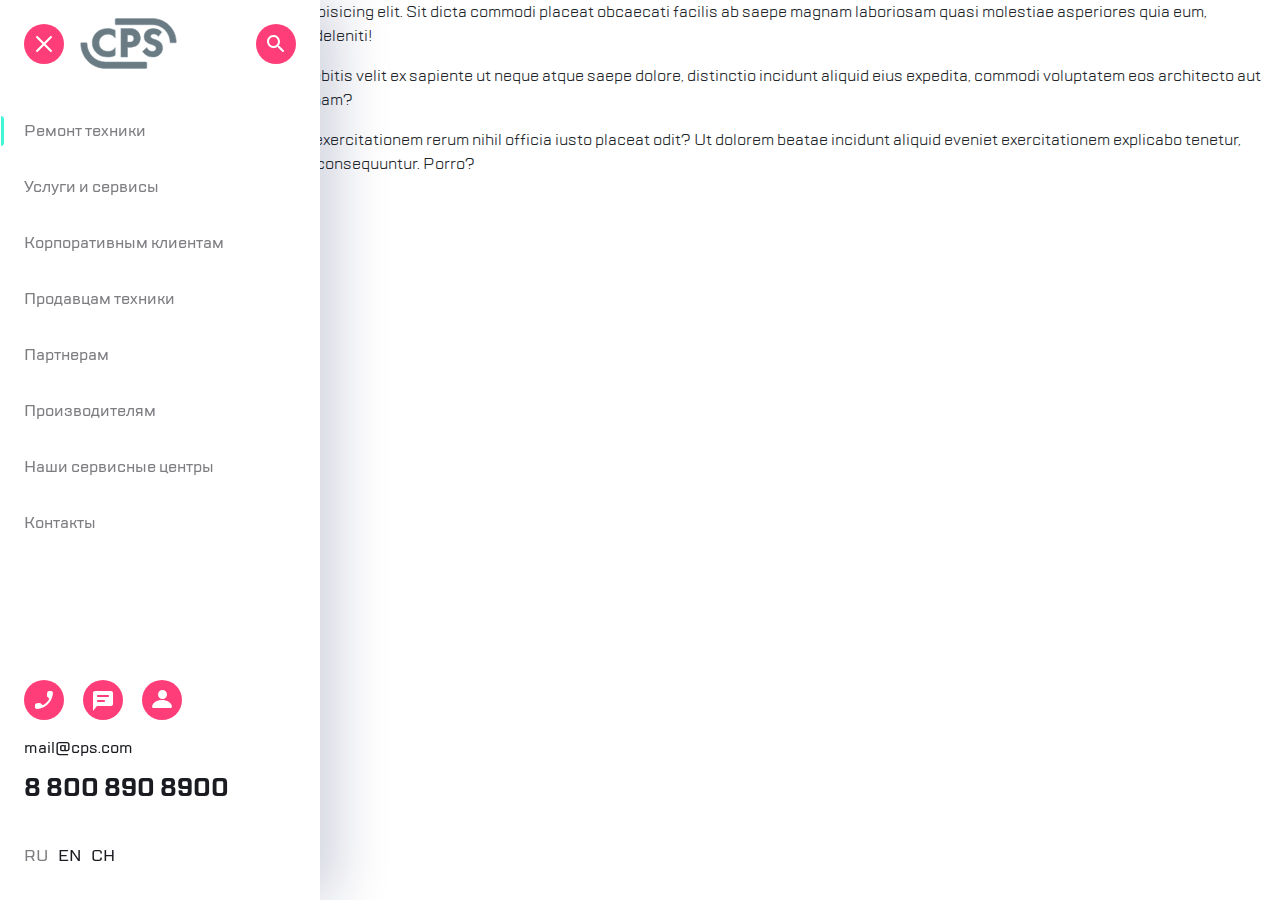
<file: index.html>
<!DOCTYPE html><html lang="ru"><head><meta charset="UTF-8"><meta name="viewport" content="width=device-width,initial-scale=1"><title>Боковое меню сайта CPS</title><link rel="stylesheet" href="css/style.min.css"></head><body><div class="side-menu"><div class="side-menu__header"><div class="side-menu__close side-menu__link-img" tabindex="0"><img src="icons/close-icon.svg" alt="close icon" class="side-menu__close-img"></div><a href="#" class="side-menu__logo side-menu__link-img"><img src="img/CPS-logo.svg" alt="CPS logo" class="side-menu__logo-img"> </a><button class="side-menu__search side-menu__btn side-menu__link-img"><img src="icons/search-icon.svg" alt="search icon" class="side-menu__search-img"></button></div><ul class="side-menu__nav"><li class="side-menu__item side-menu__before-item-line"><a href="#" class="side-menu__link text text--color-grey text--fz16-fw500">Ремонт техники</a></li><li class="side-menu__item"><a href="#" class="side-menu__link text text--color-grey text--fz16-fw500">Услуги и сервисы</a></li><li class="side-menu__item"><a href="#" class="side-menu__link text text--color-grey text--fz16-fw500">Корпоративным клиентам</a></li><li class="side-menu__item"><a href="#" class="side-menu__link text text--color-grey text--fz16-fw500">Продавцам техники</a></li><li class="side-menu__item"><a href="#" class="side-menu__link text text--color-grey text--fz16-fw500">Партнерам</a></li><li class="side-menu__item"><a href="#" class="side-menu__link text text--color-grey text--fz16-fw500">Производителям</a></li><li class="side-menu__item"><a href="#" class="side-menu__link text text--color-grey text--fz16-fw500">Наши сервисные центры</a></li><li class="side-menu__item"><a href="#" class="side-menu__link text text--color-grey text--fz16-fw500">Контакты</a></li></ul><div class="side-menu__footer"><div class="side-menu__footer-icons"><button class="side-menu__footer-icon side-menu__btn side-menu__link-img"><img src="icons/call-icon.svg" alt="call icon" class="side-menu__footer-icon-img"></button> <button class="side-menu__footer-icon side-menu__btn side-menu__link-img"><img src="icons/chat-icon.svg" alt="chat icon" class="side-menu__footer-icon-img"></button> <button class="side-menu__footer-icon side-menu__btn side-menu__link-img"><img src="icons/profile-icon.svg" alt="profile" class="side-menu__footer-icon-img"></button></div><a href="mailto:mail@cps.com" class="side-menu__footer-email text text--color-dark text--fz16-fw500 side-menu__link">mail@cps.com</a> <a href="tel:88008908900" class="side-menu__footer-phone text text--color-dark text--fz24-fw700 side-menu__link">8 800 890 8900</a><div class="side-menu__lang-module"><a href="#" class="side-menu__lang text text--color-dark text--fz16-fw500 side-menu__link side-menu__lang--active">RU</a> <a href="#" class="side-menu__lang text text--color-dark text--fz16-fw500 side-menu__link">EN</a> <a href="#" class="side-menu__lang text text--color-dark text--fz16-fw500 side-menu__link">CH</a></div></div></div><p>Lorem ipsum, dolor sit amet consectetur adipisicing elit. Sit dicta commodi placeat obcaecati facilis ab saepe magnam laboriosam quasi molestiae asperiores quia eum, dignissimos debitis fugit nihil pariatur quae deleniti!</p><p>Nesciunt totam, enim doloremque impedit debitis velit ex sapiente ut neque atque saepe dolore, distinctio incidunt aliquid eius expedita, commodi voluptatem eos architecto aut facilis perspiciatis odit deleniti? Excepturi, nam?</p><p>Blanditiis magnam nemo nobis dignissimos exercitationem rerum nihil officia iusto placeat odit? Ut dolorem beatae incidunt aliquid eveniet exercitationem explicabo tenetur, facere fuga eum nostrum nemo vitae soluta consequuntur. Porro?</p></body></html>
</file>
<file: css/style.min.css>
/*!
 * Bootstrap Reboot v5.3.2 (https://getbootstrap.com/)
 * Copyright 2011-2023 The Bootstrap Authors
 * Licensed under MIT (https://github.com/twbs/bootstrap/blob/main/LICENSE)
 */:root,[data-bs-theme=light]{--bs-blue:#0d6efd;--bs-indigo:#6610f2;--bs-purple:#6f42c1;--bs-pink:#d63384;--bs-red:#dc3545;--bs-orange:#fd7e14;--bs-yellow:#ffc107;--bs-green:#198754;--bs-teal:#20c997;--bs-cyan:#0dcaf0;--bs-black:#000;--bs-white:#fff;--bs-gray:#6c757d;--bs-gray-dark:#343a40;--bs-gray-100:#f8f9fa;--bs-gray-200:#e9ecef;--bs-gray-300:#dee2e6;--bs-gray-400:#ced4da;--bs-gray-500:#adb5bd;--bs-gray-600:#6c757d;--bs-gray-700:#495057;--bs-gray-800:#343a40;--bs-gray-900:#212529;--bs-primary:#0d6efd;--bs-secondary:#6c757d;--bs-success:#198754;--bs-info:#0dcaf0;--bs-warning:#ffc107;--bs-danger:#dc3545;--bs-light:#f8f9fa;--bs-dark:#212529;--bs-primary-rgb:13,110,253;--bs-secondary-rgb:108,117,125;--bs-success-rgb:25,135,84;--bs-info-rgb:13,202,240;--bs-warning-rgb:255,193,7;--bs-danger-rgb:220,53,69;--bs-light-rgb:248,249,250;--bs-dark-rgb:33,37,41;--bs-primary-text-emphasis:#052c65;--bs-secondary-text-emphasis:#2b2f32;--bs-success-text-emphasis:#0a3622;--bs-info-text-emphasis:#055160;--bs-warning-text-emphasis:#664d03;--bs-danger-text-emphasis:#58151c;--bs-light-text-emphasis:#495057;--bs-dark-text-emphasis:#495057;--bs-primary-bg-subtle:#cfe2ff;--bs-secondary-bg-subtle:#e2e3e5;--bs-success-bg-subtle:#d1e7dd;--bs-info-bg-subtle:#cff4fc;--bs-warning-bg-subtle:#fff3cd;--bs-danger-bg-subtle:#f8d7da;--bs-light-bg-subtle:#fcfcfd;--bs-dark-bg-subtle:#ced4da;--bs-primary-border-subtle:#9ec5fe;--bs-secondary-border-subtle:#c4c8cb;--bs-success-border-subtle:#a3cfbb;--bs-info-border-subtle:#9eeaf9;--bs-warning-border-subtle:#ffe69c;--bs-danger-border-subtle:#f1aeb5;--bs-light-border-subtle:#e9ecef;--bs-dark-border-subtle:#adb5bd;--bs-white-rgb:255,255,255;--bs-black-rgb:0,0,0;--bs-font-sans-serif:system-ui,-apple-system,"Segoe UI",Roboto,"Helvetica Neue","Noto Sans","Liberation Sans",Arial,sans-serif,"Apple Color Emoji","Segoe UI Emoji","Segoe UI Symbol","Noto Color Emoji";--bs-font-monospace:SFMono-Regular,Menlo,Monaco,Consolas,"Liberation Mono","Courier New",monospace;--bs-gradient:linear-gradient(180deg, rgba(255, 255, 255, 0.15), rgba(255, 255, 255, 0));--bs-body-font-family:var(--bs-font-sans-serif);--bs-body-font-size:1rem;--bs-body-font-weight:400;--bs-body-line-height:1.5;--bs-body-color:#212529;--bs-body-color-rgb:33,37,41;--bs-body-bg:#fff;--bs-body-bg-rgb:255,255,255;--bs-emphasis-color:#000;--bs-emphasis-color-rgb:0,0,0;--bs-secondary-color:rgba(33, 37, 41, 0.75);--bs-secondary-color-rgb:33,37,41;--bs-secondary-bg:#e9ecef;--bs-secondary-bg-rgb:233,236,239;--bs-tertiary-color:rgba(33, 37, 41, 0.5);--bs-tertiary-color-rgb:33,37,41;--bs-tertiary-bg:#f8f9fa;--bs-tertiary-bg-rgb:248,249,250;--bs-heading-color:inherit;--bs-link-color:#0d6efd;--bs-link-color-rgb:13,110,253;--bs-link-decoration:underline;--bs-link-hover-color:#0a58ca;--bs-link-hover-color-rgb:10,88,202;--bs-code-color:#d63384;--bs-highlight-color:#212529;--bs-highlight-bg:#fff3cd;--bs-border-width:1px;--bs-border-style:solid;--bs-border-color:#dee2e6;--bs-border-color-translucent:rgba(0, 0, 0, 0.175);--bs-border-radius:0.375rem;--bs-border-radius-sm:0.25rem;--bs-border-radius-lg:0.5rem;--bs-border-radius-xl:1rem;--bs-border-radius-xxl:2rem;--bs-border-radius-2xl:var(--bs-border-radius-xxl);--bs-border-radius-pill:50rem;--bs-box-shadow:0 0.5rem 1rem rgba(0, 0, 0, 0.15);--bs-box-shadow-sm:0 0.125rem 0.25rem rgba(0, 0, 0, 0.075);--bs-box-shadow-lg:0 1rem 3rem rgba(0, 0, 0, 0.175);--bs-box-shadow-inset:inset 0 1px 2px rgba(0, 0, 0, 0.075);--bs-focus-ring-width:0.25rem;--bs-focus-ring-opacity:0.25;--bs-focus-ring-color:rgba(13, 110, 253, 0.25);--bs-form-valid-color:#198754;--bs-form-valid-border-color:#198754;--bs-form-invalid-color:#dc3545;--bs-form-invalid-border-color:#dc3545}[data-bs-theme=dark]{color-scheme:dark;--bs-body-color:#dee2e6;--bs-body-color-rgb:222,226,230;--bs-body-bg:#212529;--bs-body-bg-rgb:33,37,41;--bs-emphasis-color:#fff;--bs-emphasis-color-rgb:255,255,255;--bs-secondary-color:rgba(222, 226, 230, 0.75);--bs-secondary-color-rgb:222,226,230;--bs-secondary-bg:#343a40;--bs-secondary-bg-rgb:52,58,64;--bs-tertiary-color:rgba(222, 226, 230, 0.5);--bs-tertiary-color-rgb:222,226,230;--bs-tertiary-bg:#2b3035;--bs-tertiary-bg-rgb:43,48,53;--bs-primary-text-emphasis:#6ea8fe;--bs-secondary-text-emphasis:#a7acb1;--bs-success-text-emphasis:#75b798;--bs-info-text-emphasis:#6edff6;--bs-warning-text-emphasis:#ffda6a;--bs-danger-text-emphasis:#ea868f;--bs-light-text-emphasis:#f8f9fa;--bs-dark-text-emphasis:#dee2e6;--bs-primary-bg-subtle:#031633;--bs-secondary-bg-subtle:#161719;--bs-success-bg-subtle:#051b11;--bs-info-bg-subtle:#032830;--bs-warning-bg-subtle:#332701;--bs-danger-bg-subtle:#2c0b0e;--bs-light-bg-subtle:#343a40;--bs-dark-bg-subtle:#1a1d20;--bs-primary-border-subtle:#084298;--bs-secondary-border-subtle:#41464b;--bs-success-border-subtle:#0f5132;--bs-info-border-subtle:#087990;--bs-warning-border-subtle:#997404;--bs-danger-border-subtle:#842029;--bs-light-border-subtle:#495057;--bs-dark-border-subtle:#343a40;--bs-heading-color:inherit;--bs-link-color:#6ea8fe;--bs-link-hover-color:#8bb9fe;--bs-link-color-rgb:110,168,254;--bs-link-hover-color-rgb:139,185,254;--bs-code-color:#e685b5;--bs-highlight-color:#dee2e6;--bs-highlight-bg:#664d03;--bs-border-color:#495057;--bs-border-color-translucent:rgba(255, 255, 255, 0.15);--bs-form-valid-color:#75b798;--bs-form-valid-border-color:#75b798;--bs-form-invalid-color:#ea868f;--bs-form-invalid-border-color:#ea868f}*,::after,::before{box-sizing:border-box}@media(prefers-reduced-motion:no-preference){:root{scroll-behavior:smooth}}body{margin:0;font-family:var(--bs-body-font-family);font-size:var(--bs-body-font-size);font-weight:var(--bs-body-font-weight);line-height:var(--bs-body-line-height);color:var(--bs-body-color);text-align:var(--bs-body-text-align);background-color:var(--bs-body-bg);-webkit-text-size-adjust:100%;-webkit-tap-highlight-color:rgba(0,0,0,0)}hr{margin:1rem 0;color:inherit;border:0;border-top:var(--bs-border-width) solid;opacity:.25}h1,h2,h3,h4,h5,h6{margin-top:0;margin-bottom:.5rem;font-weight:500;line-height:1.2;color:var(--bs-heading-color)}h1{font-size:calc(1.375rem + 1.5vw)}@media(min-width:1200px){h1{font-size:2.5rem}}h2{font-size:calc(1.325rem + .9vw)}@media(min-width:1200px){h2{font-size:2rem}}h3{font-size:calc(1.3rem + .6vw)}@media(min-width:1200px){h3{font-size:1.75rem}}h4{font-size:calc(1.275rem + .3vw)}@media(min-width:1200px){h4{font-size:1.5rem}}h5{font-size:1.25rem}h6{font-size:1rem}p{margin-top:0;margin-bottom:1rem}abbr[title]{-webkit-text-decoration:underline dotted;text-decoration:underline dotted;cursor:help;-webkit-text-decoration-skip-ink:none;text-decoration-skip-ink:none}address{margin-bottom:1rem;font-style:normal;line-height:inherit}ol,ul{padding-left:2rem}dl,ol,ul{margin-top:0;margin-bottom:1rem}ol ol,ol ul,ul ol,ul ul{margin-bottom:0}dt{font-weight:700}dd{margin-bottom:.5rem;margin-left:0}blockquote{margin:0 0 1rem}b,strong{font-weight:bolder}small{font-size:.875em}mark{padding:.1875em;color:var(--bs-highlight-color);background-color:var(--bs-highlight-bg)}sub,sup{position:relative;font-size:.75em;line-height:0;vertical-align:baseline}sub{bottom:-.25em}sup{top:-.5em}a{color:rgba(var(--bs-link-color-rgb),var(--bs-link-opacity,1));text-decoration:underline}a:hover{--bs-link-color-rgb:var(--bs-link-hover-color-rgb)}a:not([href]):not([class]),a:not([href]):not([class]):hover{color:inherit;text-decoration:none}code,kbd,pre,samp{font-family:var(--bs-font-monospace);font-size:1em}pre{display:block;margin-top:0;margin-bottom:1rem;overflow:auto;font-size:.875em}pre code{font-size:inherit;color:inherit;word-break:normal}code{font-size:.875em;color:var(--bs-code-color);word-wrap:break-word}a>code{color:inherit}kbd{padding:.1875rem .375rem;font-size:.875em;color:var(--bs-body-bg);background-color:var(--bs-body-color);border-radius:.25rem}kbd kbd{padding:0;font-size:1em}figure{margin:0 0 1rem}img,svg{vertical-align:middle}table{caption-side:bottom;border-collapse:collapse}caption{padding-top:.5rem;padding-bottom:.5rem;color:var(--bs-secondary-color);text-align:left}th{text-align:inherit;text-align:-webkit-match-parent}tbody,td,tfoot,th,thead,tr{border-color:inherit;border-style:solid;border-width:0}label{display:inline-block}button{border-radius:0}button:focus:not(:focus-visible){outline:0}button,input,optgroup,select,textarea{margin:0;font-family:inherit;font-size:inherit;line-height:inherit}button,select{text-transform:none}[role=button]{cursor:pointer}select{word-wrap:normal}select:disabled{opacity:1}[list]:not([type=date]):not([type=datetime-local]):not([type=month]):not([type=week]):not([type=time])::-webkit-calendar-picker-indicator{display:none!important}[type=button],[type=reset],[type=submit],button{-webkit-appearance:button}[type=button]:not(:disabled),[type=reset]:not(:disabled),[type=submit]:not(:disabled),button:not(:disabled){cursor:pointer}::-moz-focus-inner{padding:0;border-style:none}textarea{resize:vertical}fieldset{min-width:0;padding:0;margin:0;border:0}legend{float:left;width:100%;padding:0;margin-bottom:.5rem;font-size:calc(1.275rem + .3vw);line-height:inherit}@media(min-width:1200px){legend{font-size:1.5rem}}legend+*{clear:left}::-webkit-datetime-edit-day-field,::-webkit-datetime-edit-fields-wrapper,::-webkit-datetime-edit-hour-field,::-webkit-datetime-edit-minute,::-webkit-datetime-edit-month-field,::-webkit-datetime-edit-text,::-webkit-datetime-edit-year-field{padding:0}::-webkit-inner-spin-button{height:auto}[type=search]{-webkit-appearance:textfield;outline-offset:-2px}::-webkit-search-decoration{-webkit-appearance:none}::-webkit-color-swatch-wrapper{padding:0}::file-selector-button{font:inherit;-webkit-appearance:button}output{display:inline-block}iframe{border:0}summary{display:list-item;cursor:pointer}progress{vertical-align:baseline}[hidden]{display:none!important}@font-face{font-family:"TT Lakes";src:local("TT Lakes Regular"),local("TTLakes-Regular"),url(../fonts/TTLakes-Regular.woff2) format("woff2"),url(../fonts/TTLakes-Regular.woff) format("woff");font-weight:400;font-style:normal;font-display:swap}@font-face{font-family:"TT Lakes";src:local("TT Lakes Medium"),local("TTLakes-Medium"),url(../fonts/TTLakes-Medium.woff2) format("woff2"),url(../fonts/TTLakes-Medium.woff) format("woff");font-weight:500;font-style:normal;font-display:swap}@font-face{font-family:"TT Lakes";src:local("TT Lakes Bold"),local("TTLakes-Bold"),url(../fonts/TTLakes-Bold.woff2) format("woff2"),url(../fonts/TTLakes-Bold.woff) format("woff");font-weight:700;font-style:normal;font-display:swap}*{font-family:"TT Lakes",sans-serif;margin:0;padding:0}.text{font-size:14px;font-weight:400;line-height:18px}.text--color-dark{color:#1b1c21}.text--color-grey{color:#7e7e82}.text--fz16-fw500{font-size:16px;font-weight:500;line-height:24px}.text--fz24-fw700{font-size:24px;font-weight:700;line-height:32px}.text--fz28-fw700{font-size:28px;font-weight:700;line-height:40px}.visible--above768{display:none}.visible--above1120{display:none}.margin--mr9{margin-right:9px}.margin--mr16{margin-right:16px}.margin--mr20{margin-right:20px}.margin--mr32{margin-right:32px}.margin--mr-auto{margin-right:auto}.side-menu{position:fixed;top:0;left:0;width:320px;height:100%;overflow:auto;padding:18px 24px 32px;background-color:#fff;box-shadow:16px 0 52px 0 rgba(14,24,80,.2),-2px 0 4px 0 rgba(69,79,126,.02);display:flex;flex-direction:column;justify-content:flex-start}.side-menu__header{display:flex;justify-content:flex-start;align-items:center;margin-bottom:50px}.side-menu__close{margin-right:16px;cursor:pointer}.side-menu__close-img,.side-menu__search-img{width:40px;height:40px;object-fit:contain}.side-menu__logo{margin-right:auto}.side-menu__logo-img{width:97px;height:51px;object-fit:contain}.side-menu__btn{border:none;background-color:#fff}.side-menu__link-img:focus{outline:2px solid #b8ffec;outline-offset:5px}.side-menu__link-img:hover{filter:opacity(70%);transition:filter .2s linear}.side-menu__link-img:active{filter:opacity(40%);transition:filter .2s linear}.side-menu__nav{margin:0 0 auto;padding:0;list-style:none}.side-menu__item{position:relative;margin-bottom:32px}.side-menu__before-item-line::before{content:"";position:absolute;left:-24px;transform:translateY(-4px);width:4px;height:32px;background:url(../icons/side-line-icon.svg) center center/contain no-repeat}.side-menu__link{text-decoration:none}.side-menu__link:focus{outline:2px solid #b8ffec;outline-offset:5px}.side-menu__link:hover{color:#0d6efd;transition:color .2s linear}.side-menu__link:active{color:#0a58ca;text-decoration:underline;outline:0;transition:all .2s linear}.side-menu__footer-icon{margin:0 16px 16px 0}.side-menu__footer-icon-img{width:40px;height:40px;object-fit:contain}.side-menu__footer-email{display:inline-block;margin-bottom:12px}.side-menu__footer-phone{display:inline-block;margin-bottom:40px}.side-menu__lang{margin-right:7px}.side-menu__lang--active{color:#7e7e82}.header{background-color:#fff;display:flex;flex-direction:column}.header__icons-wrapper{height:88px;display:flex;justify-content:flex-start;align-items:center}.header__divider{width:2px;height:32px;border-radius:1px;background-color:#eaeaea}.header__link:focus{outline:2px solid #b8ffec;outline-offset:5px}.header__link:hover .header__link-text{color:#0d6efd;transition:color .2s linear}.header__link:active .header__link-text{color:#0a58ca;text-decoration:underline;transition:all .2s linear}.header__link-img{width:40px;height:40px;object-fit:contain}.header__logo-img{width:97px;height:51px;object-fit:contain}.header__burger.margin--var{margin-left:16px;margin-right:16px}.header__check-status.margin--var,.header__repair.margin--var{margin-right:16px}.title{height:88px;background-color:#f8f8f8;display:flex;justify-content:flex-start;align-items:center;gap:12px;margin-bottom:0}.title::before{content:"";display:block;width:4px;height:40px;background:url(../icons/side-line-icon.svg) center center/contain no-repeat}.main{position:relative;padding:0 0 8px;background-color:#f8f8f8}.gradient-4-horiz-menu{position:absolute;top:0;right:0;width:50px;height:40px;background:linear-gradient(270deg,#f8f8f8 25%,rgba(248,248,248,0) 100%)}.horiz-menu{display:flex;justify-content:flex-start;gap:16px;margin:0 16px 16px;overflow-x:scroll}.horiz-menu__link{display:inline-block;padding:8px 12px;margin-bottom:8px;white-space:nowrap;text-decoration:none;border:2px solid #f8f8f8;border-radius:6px}.horiz-menu__link:focus{border:2px solid #b8ffec;border-radius:6px;background:#fff;outline:0;transition:all .2s linear}.horiz-menu__link:hover{background:linear-gradient(90deg,rgba(184,255,236,.9) 5%,#fff 25%,#fff 75%,rgba(184,255,236,.9) 95%)}.horiz-menu__link:active{color:#1b1c21;transition:color .2s linear}.company-descr__text{padding:0 16px 16px}.company-descr__img{width:100%;object-fit:contain;object-position:center top}.read-more{display:inline-flex;justify-content:start;align-items:center;gap:8px;text-decoration:none}.read-more__arrows::before{content:"";display:block;width:24px;height:24px;background:url(../icons/arrows-to-bottom-icon.svg) center center/contain no-repeat}.read-more:focus{outline:2px solid #b8ffec;outline-offset:5px}.read-more:hover .read-more__text{color:#0d6efd;transition:color .2s linear}.read-more:active .read-more__text{color:#0a58ca;text-decoration:underline;transition:all .2s linear}@media(min-width:768px){.header .visible--above768{display:inline-block}.header__repair.margin--var{margin-right:16px}.header__check-status.margin--var{margin-right:24px}.title{gap:20px}.main{padding:0 0 40px}.horiz-menu{margin:0 16px 24px 24px}.company-descr{display:flex;gap:48px;padding:0 24px}.company-descr__text{padding:0;flex-basis:45%}.company-descr__img-container{flex-basis:55%}.company-descr__img{border-radius:7px}.company-descr .visible--above768{display:inline}}@media(min-width:1120px){.header{background-color:#f8f8f8;padding:42px 0 9px;flex-direction:row;justify-content:space-between}.header__icons-wrapper{order:1;height:auto}.header .visible--above768,.header__burger,.header__divider,.header__logo{display:none}.header .visible--above1120{display:inline-block}.header__check-status.margin--var,.header__repair.margin--var{margin-right:32px}.title{height:auto}.gradient-4-horiz-menu{display:none}.horiz-menu{overflow-x:visible;flex-wrap:wrap;-moz-column-gap:16px;column-gap:16px;row-gap:7px;margin:0 16px 12px 32px}.horiz-menu__link{margin-bottom:0}.company-descr{gap:36px;padding:0 32px}.company-descr__text{flex-basis:48%}.company-descr__img-container{flex-basis:52%}.company-descr .visible--above1120{display:inline}}
</file>
